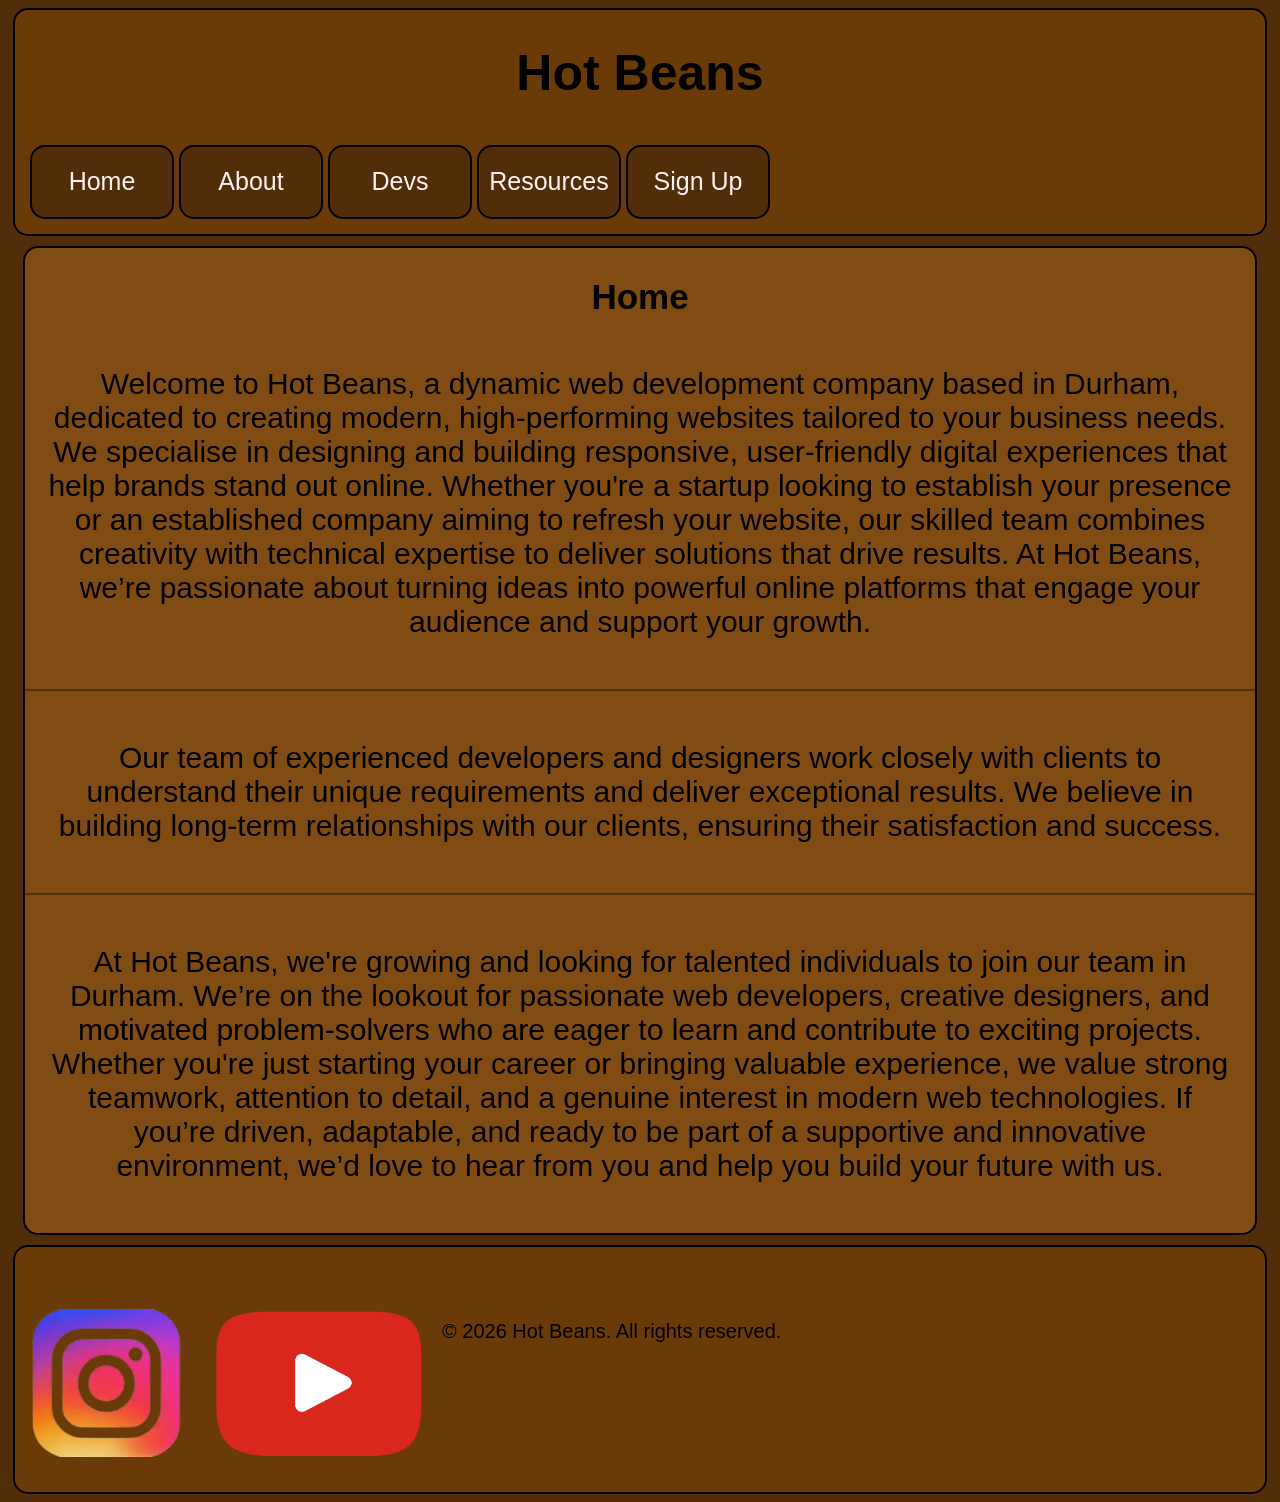
<file: index.html>
<!DOCTYPE html>
<html lang="en">
<head>
    <meta charset="UTF-8">
    <meta name="viewport" content="width=device-width, initial-scale=1.0">
    <link rel="stylesheet" href="styel.css">
    <title>Home</title>
</head>
<body class="background">
    <div class="titel">
 
        <h1 class="text-titel">Hot Beans  </h1>                

        <ul class="nav">
            <li><a href="index.html"  class="nav-button">Home</a></li>
            <li><a href="about.html" class="nav-button">About</a></li>
            <li><a href="dev.html" class="nav-button">Devs</a></li>
            <li><a href="resorces.html" class="nav-button">Resources</a></li>
            <li><a href="sign.html" class="nav-button">Sign Up</a></li>
        </ul>

    </div>
    <div class="content">
        <h2>Home</h2>
        <p class="home-information">Welcome to Hot Beans, a dynamic web development company based in Durham, dedicated to creating modern, high-performing websites tailored to your business needs. We specialise in designing and building responsive, user-friendly digital experiences that help brands stand out online. Whether you're a startup looking to establish your presence or an established company aiming to refresh your website, our skilled team combines creativity with technical expertise to deliver solutions that drive results. At Hot Beans, we’re passionate about turning ideas into powerful online platforms that engage your audience and support your growth.</p>
        <hr>
        <p class="home-information">Our team of experienced developers and designers work closely with clients to understand their unique requirements and deliver exceptional results. We believe in building long-term relationships with our clients, ensuring their satisfaction and success.</p>
        <hr>
        <p class="home-information">At Hot Beans, we're growing and looking for talented individuals to join our team in Durham. We’re on the lookout for passionate web developers, creative designers, and motivated problem-solvers who are eager to learn and contribute to exciting projects. Whether you're just starting your career or bringing valuable experience, we value strong teamwork, attention to detail, and a genuine interest in modern web technologies. If you’re driven, adaptable, and ready to be part of a supportive and innovative environment, we’d love to hear from you and help you build your future with us.</p>

    </div>
    <div class="footer">
        <p class="copy">
            <button class="social"><a href="https://en.wikipedia.org/wiki/Bean"><img src="assets/instagram2.png" alt="Instagram" class="instagram"></a></button>
            <button class="social"><a href="https://en.wikipedia.org/wiki/Bean"><img src="assets/youtube2.png" alt="youtube" class="you-tube"></a></button>
            <br>
            &copy; 2026 Hot Beans. All rights reserved.
        </p>
    </div>
</body>
</html>
</file>
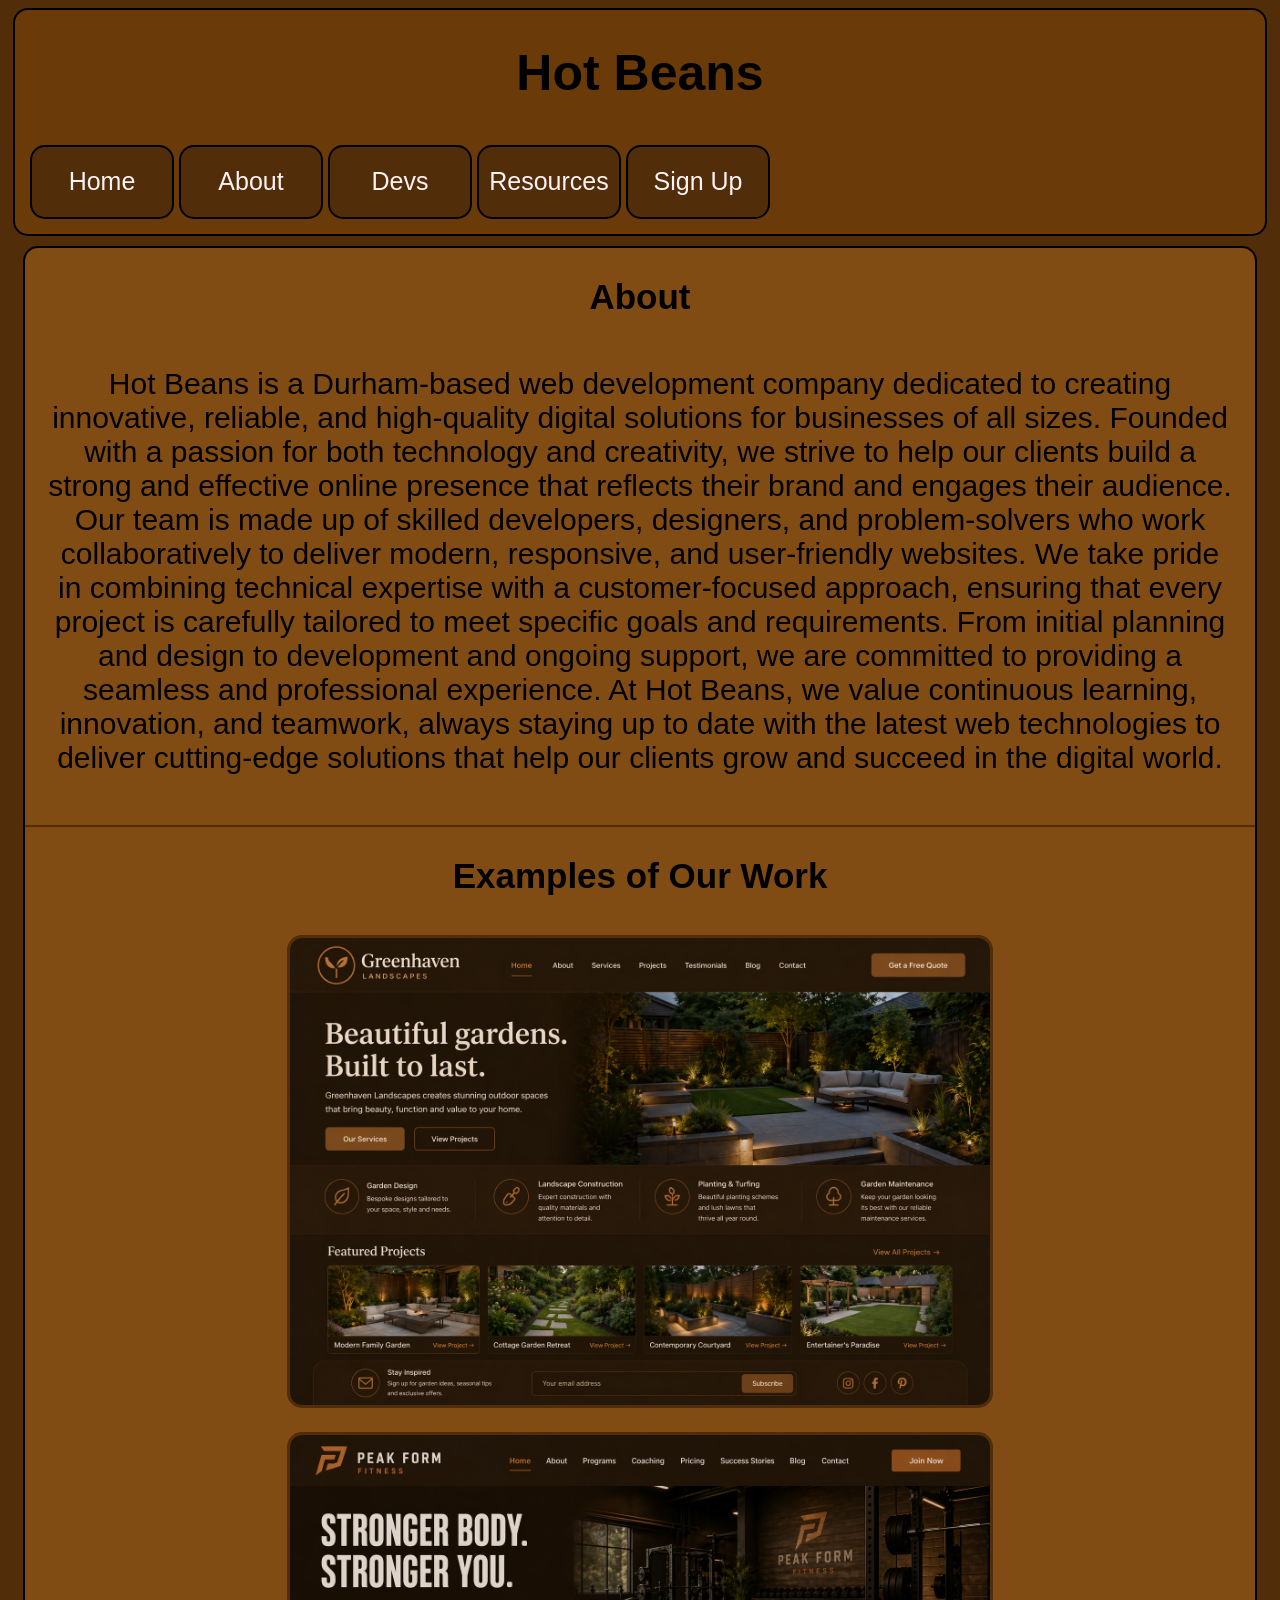
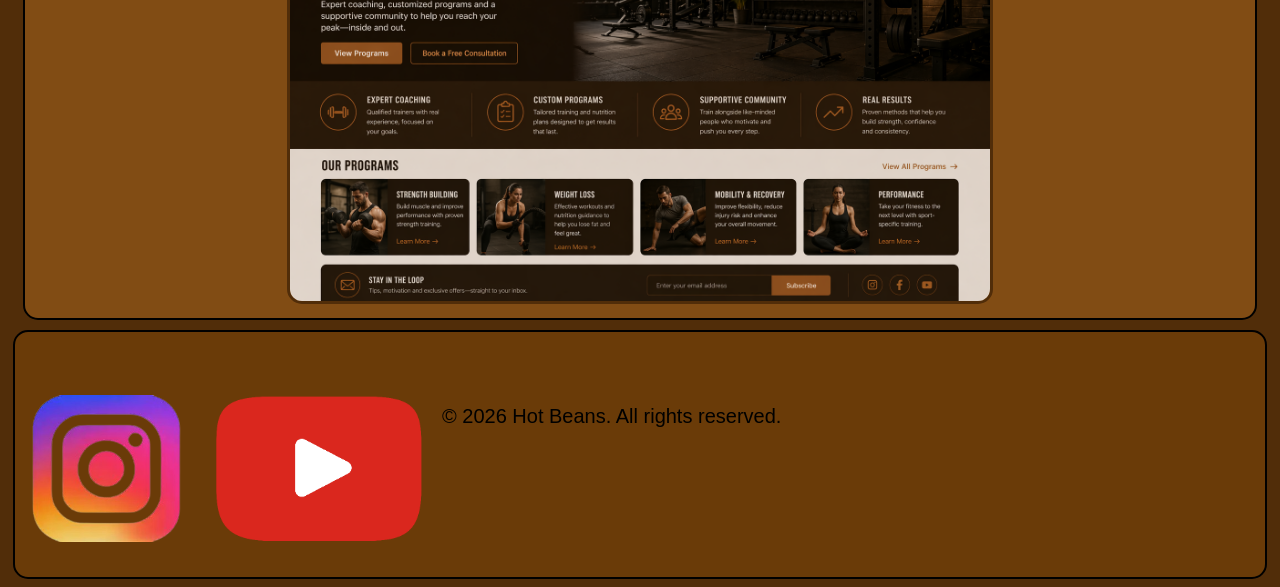
<file: about.html>
<!DOCTYPE html>
<html lang="en">
<head>
    <meta charset="UTF-8">
    <meta name="viewport" content="width=device-width, initial-scale=1.0">
    <link rel="stylesheet" href="styel.css">
    <title>About</title>
</head>
<body class="background">
    <div class="titel">
        <h1 class="text-titel">Hot Beans</h1>

        <ul class="nav">
            <li><a href="index.html"  class="nav-button">Home</a></li>
            <li><a href="about.html" class="nav-button">About</a></li>
            <li><a href="dev.html" class="nav-button">Devs</a></li>
            <li><a href="resorces.html" class="nav-button">Resources</a></li>
            <li><a href="sign.html" class="nav-button">Sign Up</a></li>
        </ul>

    </div>
    <div class="content">
        <h2>About</h2>
        <p class="home-information">Hot Beans is a Durham-based web development company dedicated to creating innovative, reliable, and high-quality digital solutions for businesses of all sizes. Founded with a passion for both technology and creativity, we strive to help our clients build a strong and effective online presence that reflects their brand and engages their audience. Our team is made up of skilled developers, designers, and problem-solvers who work collaboratively to deliver modern, responsive, and user-friendly websites. We take pride in combining technical expertise with a customer-focused approach, ensuring that every project is carefully tailored to meet specific goals and requirements. From initial planning and design to development and ongoing support, we are committed to providing a seamless and professional experience. At Hot Beans, we value continuous learning, innovation, and teamwork, always staying up to date with the latest web technologies to deliver cutting-edge solutions that help our clients grow and succeed in the digital world.</p>
        <hr>
        <h2>Examples of Our Work</h2>
        <img src="assets/website1.png" alt="website1" class="website-image">
        <img src="assets/website2.png" alt="website2    " class="website-image">

    </div>
    <div class="footer">
        <p class="copy">
            <button class="social"><a href="https://en.wikipedia.org/wiki/Bean"><img src="assets/instagram2.png" alt="Instagram" class="instagram"></a></button>
            <button class="social"><a href="https://en.wikipedia.org/wiki/Bean"><img src="assets/youtube2.png" alt="youtube" class="you-tube"></a></button>
            <br>
            &copy; 2026 Hot Beans. All rights reserved.
        </p>
    </div>
</body>
</html>
</file>
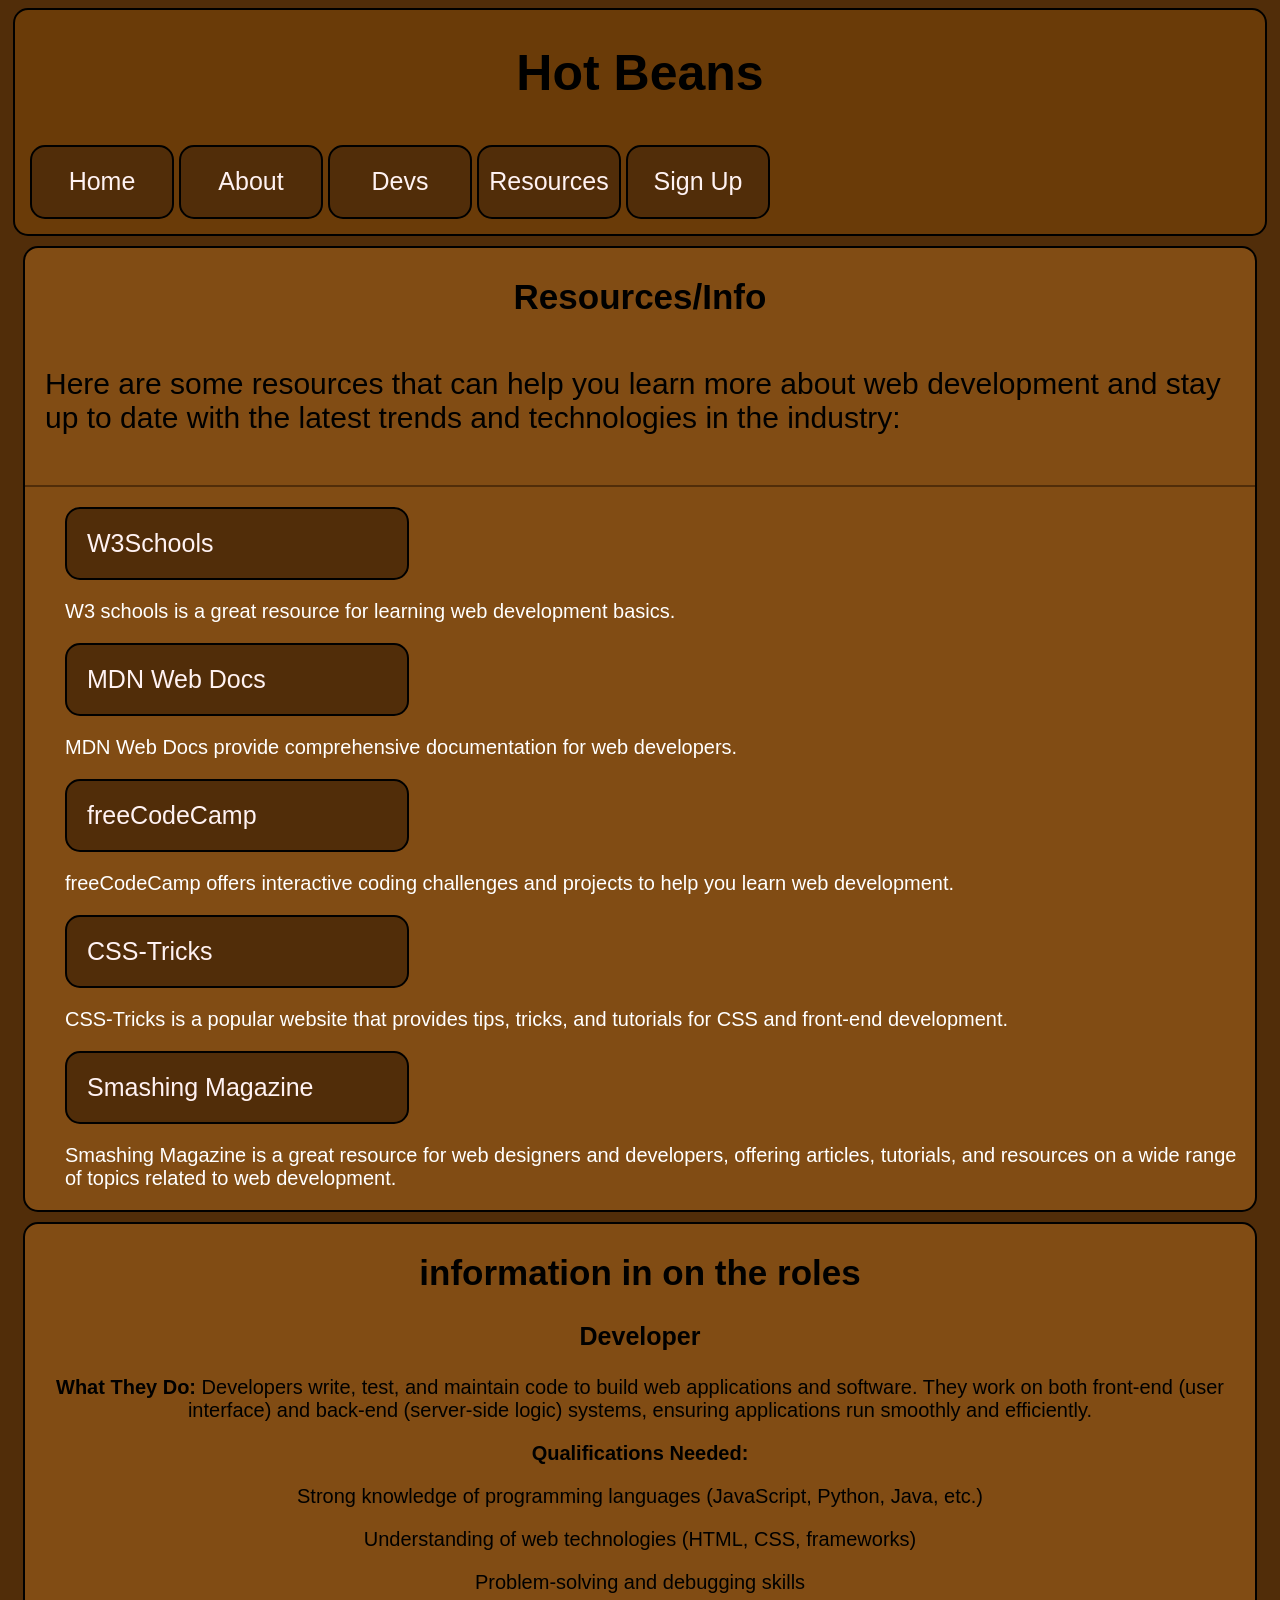
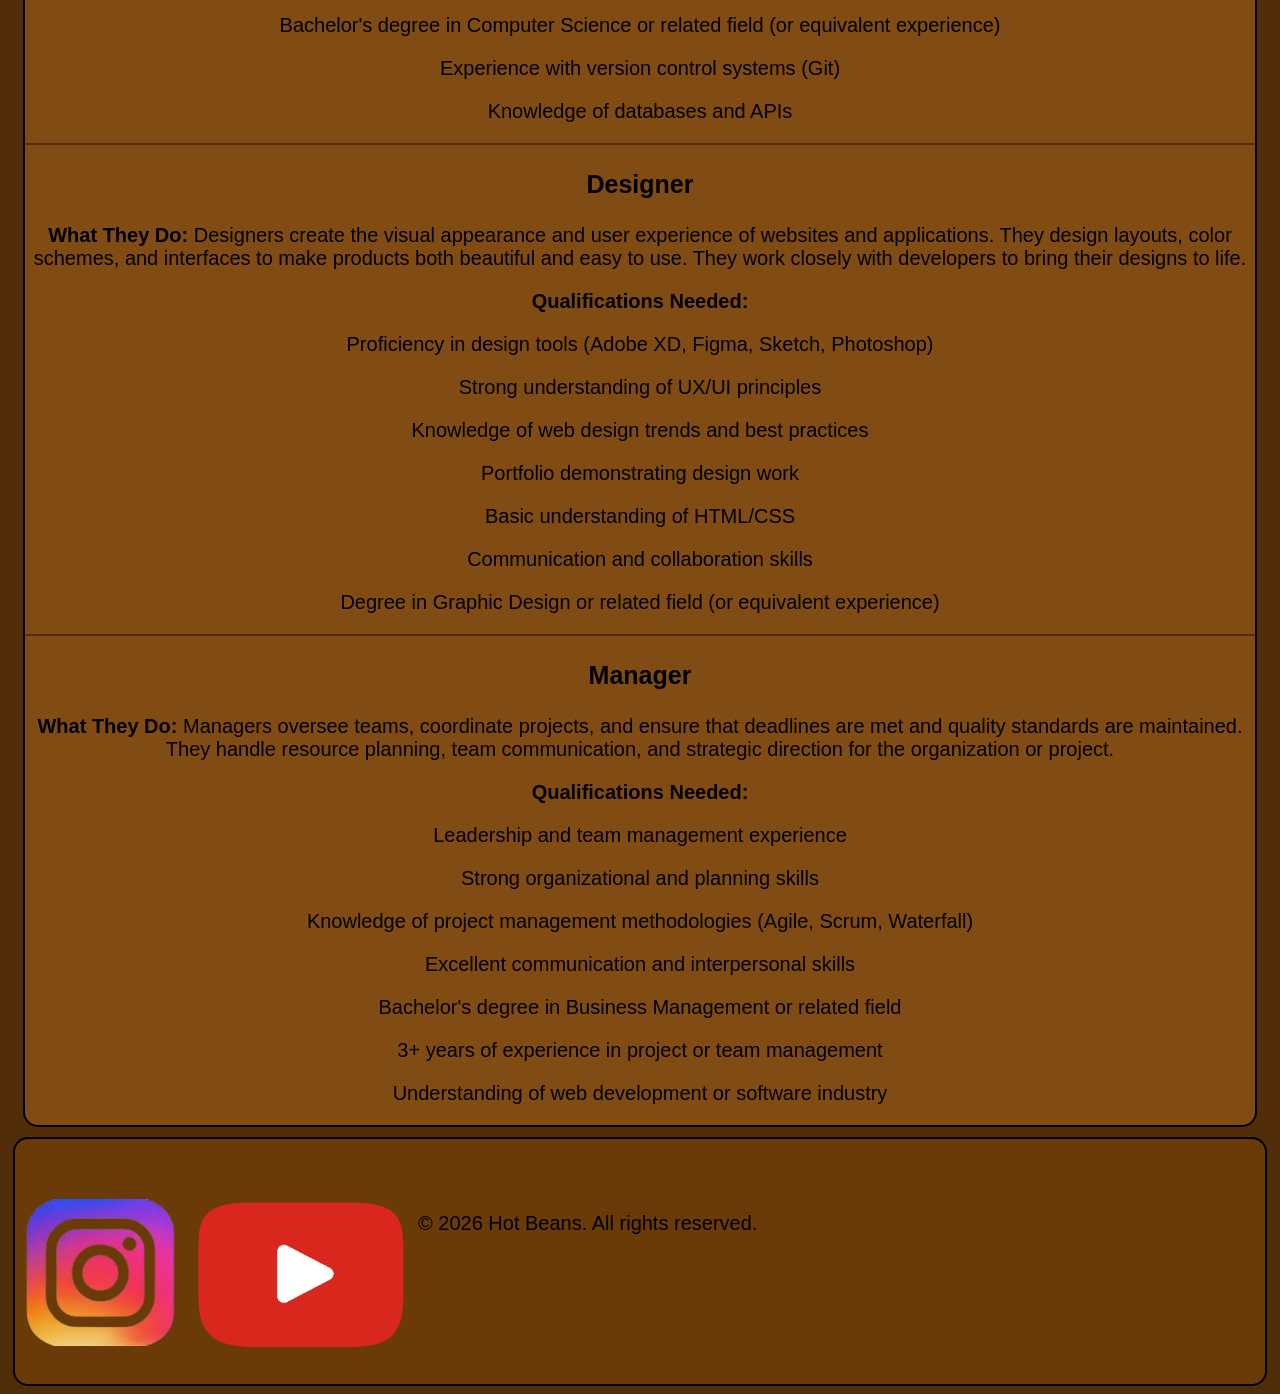
<file: resorces.html>
<!DOCTYPE html>
<html lang="en">
<head>
    <meta charset="UTF-8">
    <meta name="viewport" content="width=device-width, initial-scale=1.0">
    <link rel="stylesheet" href="styel.css">
    <title>Home</title>
</head>
<body class="background">
    <div class="titel">
 
        <h1 class="text-titel">Hot Beans  </h1>                

        <ul class="nav">
            <li><a href="index.html"  class="nav-button">Home</a></li>
            <li><a href="about.html" class="nav-button">About</a></li>
            <li><a href="dev.html" class="nav-button">Devs</a></li>
            <li><a href="resorces.html" class="nav-button">Resources</a></li>
            <li><a href="sign.html" class="nav-button">Sign Up</a></li>
        </ul>
    </div>

    <div class="content left-align">
    
        <h2 style="text-align: center;">Resources/Info</h2>
        <p class="home-information">Here are some resources that can help you learn more about web development and stay up to date with the latest trends and technologies in the industry:</p>
        <hr>
        <ul class="resources-list">
            <li class="spacing"><a href="https://www.w3schools.com/" class="link-button">W3Schools</a></li> 
            <p>W3 schools is a great resource for learning web development basics.</p>
            <li class="spacing"><a href="https://developer.mozilla.org/en-US/" class="link-button">MDN Web Docs</a></li>
            <p>MDN Web Docs provide comprehensive documentation for web developers.</p>
            <li class="spacing"><a href="https://www.freecodecamp.org/" class="link-button">freeCodeCamp</a></li>
            <p>freeCodeCamp offers interactive coding challenges and projects to help you learn web development.</p>
            <li class="spacing"><a href="https://css-tricks.com/" class="link-button">CSS-Tricks</a></li>
            <p>CSS-Tricks is a popular website that provides tips, tricks, and tutorials for CSS and front-end development.</p>
            <li class="spacing"><a href="https://www.smashingmagazine.com/" class="link-button">Smashing Magazine</a></li>
            <p>Smashing Magazine is a great resource for web designers and developers, offering articles, tutorials, and resources on a wide range of topics related to web development.</p>
        </ul>
    </div>
    <div class="content">
        <h2>information in on the roles </h2>
        <h3>Developer</h3>
        <p><strong>What They Do:</strong> Developers write, test, and maintain code to build web applications and software. They work on both front-end (user interface) and back-end (server-side logic) systems, ensuring applications run smoothly and efficiently.</p>
        <p><strong>Qualifications Needed:</strong></p>
        <p>Strong knowledge of programming languages (JavaScript, Python, Java, etc.)</p>
        <p>Understanding of web technologies (HTML, CSS, frameworks)</p>
        <p>Problem-solving and debugging skills</p>
        <p>Bachelor's degree in Computer Science or related field (or equivalent experience)</p>
        <p>Experience with version control systems (Git)</p>
        <p>Knowledge of databases and APIs</p>
        <hr> 
        <h3>Designer</h3>
        <p><strong>What They Do:</strong> Designers create the visual appearance and user experience of websites and applications. They design layouts, color schemes, and interfaces to make products both beautiful and easy to use. They work closely with developers to bring their designs to life.</p>
        <p><strong>Qualifications Needed:</strong></p>
        <p>Proficiency in design tools (Adobe XD, Figma, Sketch, Photoshop)</p>
        <p>Strong understanding of UX/UI principles</p>
        <p>Knowledge of web design trends and best practices</p>
        <p>Portfolio demonstrating design work</p>
        <p>Basic understanding of HTML/CSS</p>
        <p>Communication and collaboration skills</p>
        <p>Degree in Graphic Design or related field (or equivalent experience)</p>
        <hr>
        <h3>Manager</h3>
        <p><strong>What They Do:</strong> Managers oversee teams, coordinate projects, and ensure that deadlines are met and quality standards are maintained. They handle resource planning, team communication, and strategic direction for the organization or project.</p>
        <p><strong>Qualifications Needed:</strong></p>
        <p>Leadership and team management experience</p>
        <p>Strong organizational and planning skills</p>
        <p>Knowledge of project management methodologies (Agile, Scrum, Waterfall)</p>
        <p>Excellent communication and interpersonal skills</p>
        <p>Bachelor's degree in Business Management or related field</p>
        <p>3+ years of experience in project or team management</p>
        <p>Understanding of web development or software industry</p>
    </div>  

    <div class="footer">
        <p class="copy">
            <a href="https://en.wikipedia.org/wiki/Bean" class="social"><img src="assets/instagram2.png" alt="Instagram" class="instagram"></a>
            <a href="https://en.wikipedia.org/wiki/Bean" class="social"><img src="assets/youtube2.png" alt="youtube" class="you-tube"></a>
            <br>
            &copy; 2026 Hot Beans. All rights reserved.
        </p>
    </div>
    <script src="js.js"></script>
</body>
    
</html>
</file>
<file: styel.css>
:root{
    --bg:#512d09;
    --fg:#814c14;
    --header:#6a3b08;
    --hover:#7A3F00;
    --profile:#75420f;
    --text-color: white;
    --text-color2: black;
    --link-color: #fff2f2;
    --hover-color: #ffa23e;
}

body{
    background-color:var(--bg);
}

.titel{
  
    background-color: var(--header);
    border: solid 2px black;
    border-radius: 15px;
    margin-left: 5px;
    margin-right: 5px;
}
.text-titel{
    font-size: 50px;
    font-family: sans-serif;
}
h1{
    font-family: sans-serif;
    text-align: center;
}
h2{
    font-size: 35px;
    font-family: sans-serif;
}
h3{
    font-size: 25px;
    font-family: sans-serif;
}

p{
    font-size: 20px;
    font-family: sans-serif;
}
hr{
    border: solid 1px var(--bg);
    margin-top: 20px;
    margin-bottom: 20px;
}
.nav{
    list-style-type: none;
    display: flex;
    padding: 10px;
    margin: 5px;
    text-decoration: none;

}
.nav-button{
    background-color: var(--bg);
    padding: 20px;
    border: solid 2px black;
    border-radius: 15px;
    text-decoration: none;
    color: black;
    font-size: 25px;
    font-family: sans-serif;
    height: 30px;    
    width: 100px;
    margin-right: 5px; 
    display: flex;
    justify-content: center;

}

.nav-button:hover{

    background-color: var(--hover);
}
.logo{
    height: 150px;
    width: 150px;
    margin-left: 85%;
    margin-top: -20px;
}
.content{
    text-align: center;
    border: solid 2px black;
    border-radius: 15px;
    margin-top: 10px;
    margin-left: 15px;
    margin-right: 15px;
    background-color: var(--fg);

}

.social{
    background-color: transparent;
    border: none;
    margin: 10px;
    display: block;
}
.home-information{
    display: flex;
    justify-content: space-around;
    padding: 20px;
    font-size: 30px;
}
.footer{
    background-color: var(--header);
    border: solid 2px black;
    border-radius: 15px;
    height: auto;
    width: auto;
    margin-left: 5px;
    margin-right: 5px;
    display: flex;
    margin-top: 10px;
}
.website-image{
    width: 700px;
    height: auto;
    margin: 10px;
    border: solid 3px var(--bg);
    border-radius: 15px;
}
.you-tube{
    width: auto;
    height: 150px;
    background-color: transparent;
    transition: ease 0.6s;
}

.instagram{
    width :150px;
    height:auto;
    transition: ease 0.6s;
}
.you-tube:hover{
    transform: scale(1.03);
}

.instagram:hover{
    transform: scale(1.03);
}
.copy{
    font-size: 20px;
    font-family: sans-serif;
    margin-top: 50px;
    display: flex;
}

/* dev */
.dev-profile1{
    background-color: var(--profile);
    border: black solid 2px;
    border-radius: 15px ;
    margin: 20px;
    display:flex;
    justify-content:start ;
}

.dev-profile1:hover{
    box-shadow: 0 0 20px var(--hover-color);
}
.dev-profile2{
    background-color: var(--profile);
    border: black solid 2px;
    border-radius: 15px ;
    margin: 20px;
    display: flex;
    justify-content:start ;

}
.dev-profile2:hover{
    box-shadow: 0 0 20px var(--hover-color);
}
.dev-profile3{
    background-color: var(--profile);
    border: black solid 2px;
    border-radius: 15px ;
    margin: 20px;
    display: flex;
    justify-content:start ;

}
.dev-profile3:hover{
    box-shadow: 0 0 20px var(--hover-color);
}
.dev-content{

    border: solid 2px black;
    border-radius: 15px;
    margin-top: 10px;
    margin-left: 15px;
    margin-right: 15px;
    background-color: var(--fg);
}
.dev-header{
    font-size: 30px;
    font-family: sans-serif;
    text-align: center;
}
.dev-image{
    width: 250px;
    height: 250px;
    border: solid 3px var(--bg);
    border-radius: 15px;
    margin: 10px;
}
.meet-devs-description{
    font-size: 20px;
    font-family: sans-serif;
}
.resources-list{
    color: var(--text-color);
    text-decoration: none;
    display: block;
    justify-content: start;
    font-family: sans-serif;
    text-emphasis: none;
    

}

    a:link    { color: var(--link-color);    text-decoration: none; }
    a:visited { color: var(--link-color); }
    a:hover   { color: var(--link-color); }
    a:active  { color: var(--link-color); }

.content.left-align {
    text-align: left;
}
.resources-list {
    list-style-type: none;
    display: block;
    align-items: center;
}

.spacing{
    margin-bottom: 20px;
    font-size: 35px;
    color: var(--link-color);
}
.spacing:hover{
    color: var(--hover-color);

}

.link-button{
    background-color: var(--bg);
    padding: 20px;
    border: solid 2px black;
    border-radius: 15px;
    text-decoration: none;
    color: black;
    font-size: 25px;
    font-family: sans-serif;
    height: auto;
    width: 300px;
    margin-right: 5px;
    display: flex;
 
}
.link-button:hover{ 
    background-color: var(--hover-color);
    box-shadow: 0 0 20px var(--hover-color);
}
</file>
